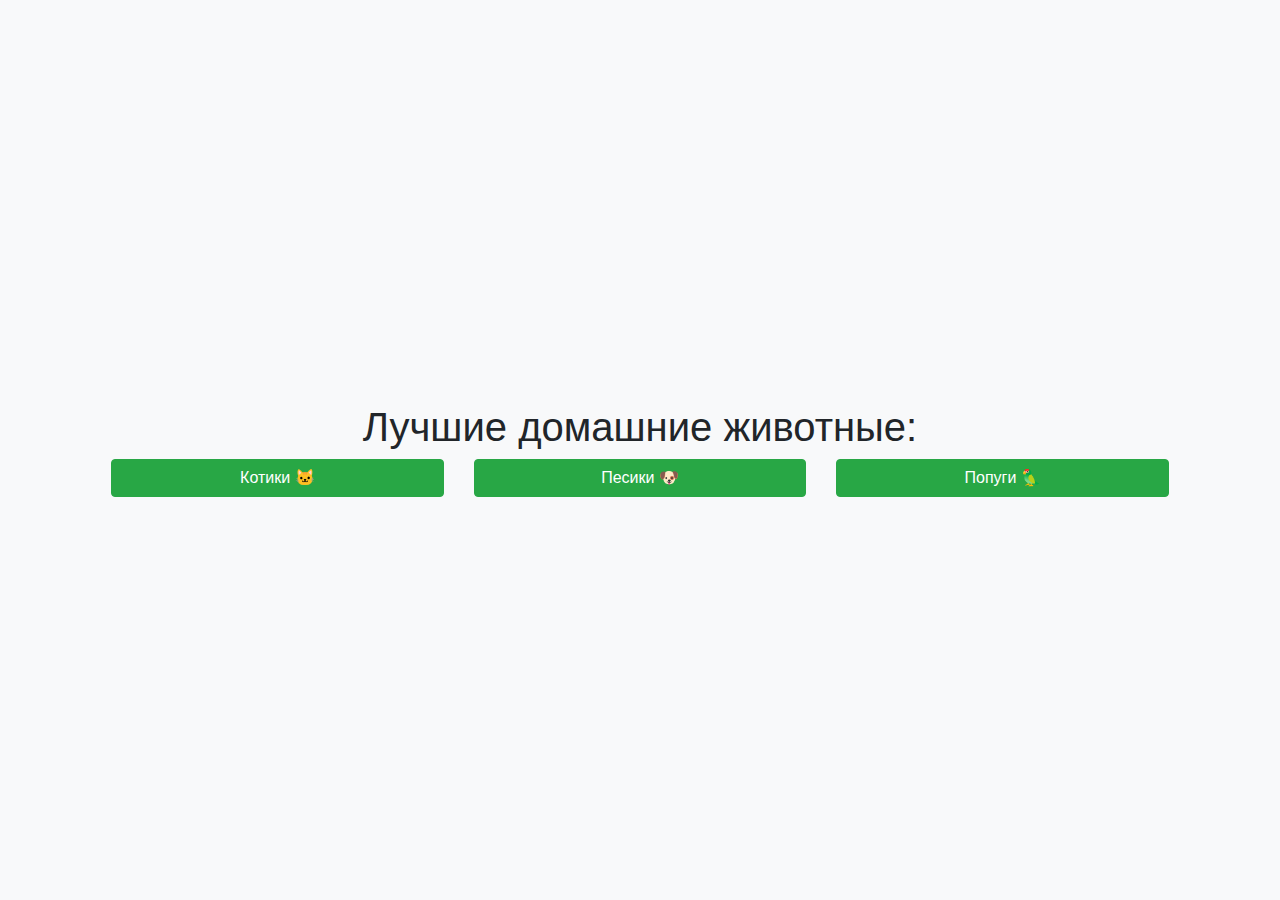
<file: index.html>
<!DOCTYPE html>
<html lang="en">
<head>
	<meta charset="UTF-8">
	<link rel="stylesheet" href="https://stackpath.bootstrapcdn.com/bootstrap/4.4.1/css/bootstrap.min.css">
	<link rel="stylesheet" href="css/style.css">
	<title>Best pet vote</title>
</head>
<body class="text-center bg-light">
	<div class="vertical-center">
        <div class="container">
        	<h1 class="vote-header">Лучшие домашние животные:</h1>
        	<div class="row vote-buttons">
                <div class="col-4">
                    <button type="button" class="btn btn-success btn-cat">Котики 🐱</button>
                </div>
                <div class="col-4">
                    <button type="button" class="btn btn-success btn-dog">Песики 🐶</button>
                </div>
                <div class="col-4">
                    <button type="button" class="btn btn-success btn-parrot">Попуги 🦜</button>
                </div>
            </div>
        </div>
    </div>
    <script type="text/javascript" src="src/script.js"></script>
</body>
</html>
</file>
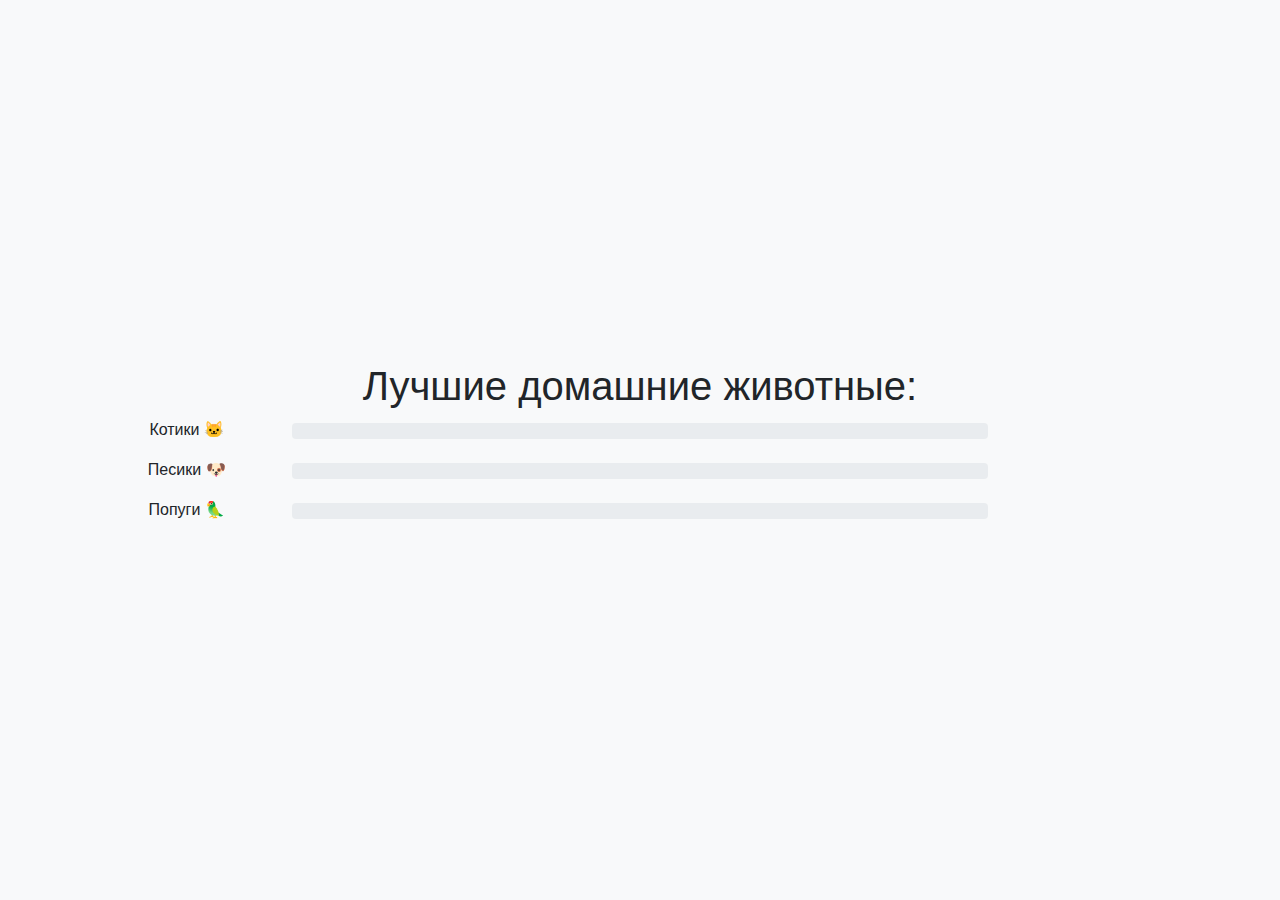
<file: results.html>
<!DOCTYPE html>
<html lang="en">
<head>
	<meta charset="UTF-8">
	<link rel="stylesheet" href="https://stackpath.bootstrapcdn.com/bootstrap/4.4.1/css/bootstrap.min.css">
	<link rel="stylesheet" href="css/style.css">
	<title>Best pet vote results</title>
</head>
<body class="text-center bg-light">
	<div class="vertical-center">
        <div class="container">
        	<h1 class="vote-header">Лучшие домашние животные:</h1>
        	<div class="row">
	        	<div class="col-2">
	        		<p>Котики 🐱</p>
	        	</div>
	        	<div class="col-8">
					<div class="progress">
						<div class="progress-bar cats" role="progressbar" style="width: 0%" aria-valuenow="0" aria-valuemin="0" aria-valuemax="100">0%</div>
					</div>
		        </div>
           	</div>
           	<div class="row">
	        	<div class="col-2">
	        		<p>Песики 🐶</p>
	        	</div>
	        	<div class="col-8">
					<div class="progress">
						<div class="progress-bar dogs" role="progressbar" style="width: 0%" aria-valuenow="0" aria-valuemin="0" aria-valuemax="100">0%</div>
					</div>
		        </div>
           	</div>
           	<div class="row">
	        	<div class="col-2">
	        		<p>Попуги 🦜</p>
	        	</div>
	        	<div class="col-8">
					<div class="progress">
						<div class="progress-bar parrots" role="progressbar" style="width: 0%" aria-valuenow="0" aria-valuemin="0" aria-valuemax="100">0%</div>
					</div>
		        </div>
           	</div>
        </div>
    </div>
    <script type="text/javascript" src="src/results.js"></script>
</body>
</html>
</file>
<file: css/style.css>
.vertical-center {
    min-height: 100vh;
    display: flex;
    align-items: center;
  }

.container {
    max-width: 68em;
}

.btn {
    width: 100%;
}

.progress {
	margin-top: 5px;
}
</file>
